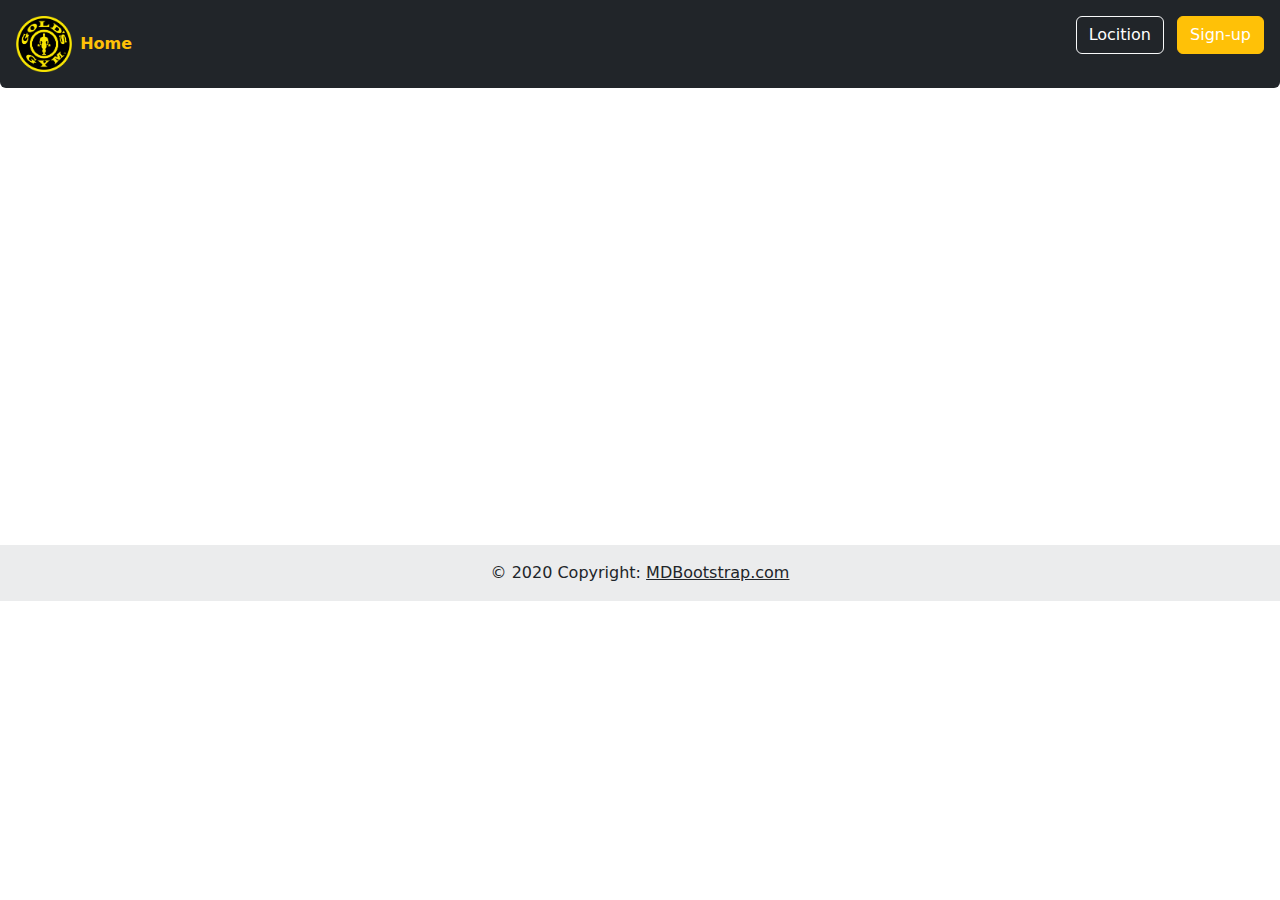
<file: OurLoction.html>
<!DOCTYPE html>
<html lang="en">
  <head>
    <meta charset="UTF-8" />
    <meta name="viewport" content="width=device-width, initial-scale=1.0" />
    <link rel="stylesheet" href="./Index.css" />
    <link
      rel="stylesheet"
      href="./boot/bootstrap-5.3.3-dist/css/bootstrap.css"
    />
    <link
      rel="stylesheet"
      href="./boot/bootstrap-5.3.3-dist/css/bootstrap.min.css"
    />
    <title>Document</title>
  </head>
  <body>
    <header
      class="p-3 text-bg-dark rounded-bottom-2 position-sticky top-0 z-3 d-flex justify-content-between"
    >
      <div class="w-50 d-flex align-items-center">
        <img width="9%" src="./imges/pngegg.png" alt="" />
        <a href="#" class="nav-link px-2 text-warning fw-bold">Home</a>
      </div>

      <div class="text-end gap-3 w-25">
        <button type="button" class="btn btn-outline-light me-2">
          <a class="text-decoration-none text-white" href="./OurLoction.html">
            Locition
          </a>
        </button>
        <button type="button" class="btn btn-warning">
          <a class="text-decoration-none text-white" href="./ContectUS.html">
            Sign-up
          </a>
        </button>
      </div>
    </header>
    <iframe
      src="https://www.google.com/maps/embed?pb=!1m18!1m12!1m3!1d879135.449553002!2d31.455888534818886!3d30.60229793997679!2m3!1f0!2f0!3f0!3m2!1i1024!2i768!4f13.1!3m3!1m2!1s0x145847cce4fe3e83%3A0x7d144c6dad33d7ec!2sGold&#39;s%20Gym%20Maadi!5e0!3m2!1sar!2seg!4v1715392265517!5m2!1sar!2seg"
      width="600"
      height="450"
      style="border: 0"
      allowfullscreen=""
      loading="lazy"
      referrerpolicy="no-referrer-when-downgrade"
    ></iframe>
    <footer class="bg-body-tertiary text-center text-lg-start">
      <!-- Copyright -->
      <div
        class="text-center p-3"
        style="background-color: rgba(0, 0, 0, 0.05)"
      >
        © 2020 Copyright:
        <a class="text-body" href="https://mdbootstrap.com/">MDBootstrap.com</a>
      </div>
      <!-- Copyright -->
    </footer>
    <script src="./boot/bootstrap-5.3.3-dist/js/bootstrap.bundle.min.js"></script>
  </body>
</html>
</file>
<file: Index.css>
.image {
  height: 89vh;
  background-repeat: no-repeat;
  background-size: contain;
  background-image: url("https://www.goldsgym.com/wp-content/uploads/sites/1/2024/02/Built-by-Golds-Serious-Traning-Brand-Hero-1024x438-JPG.jpg");
}

#img {
  width: 30%;
}
#inside {
  margin-top: 6em;
}
@media (min-width: 300px) and (max-width: 1199.98px) {
  .image {
    height: 50vh;
    background-repeat: no-repeat;
    background-size: contain;
    background-image: url("https://www.goldsgym.com/wp-content/uploads/sites/1/2024/02/Built-by-Golds-Serious-Traning-Brand-Hero-1024x438-JPG.jpg");
  }
  #img {
    width: 20%;
  }
  #inside {
    margin-top: 2em;
  }
  #svg {
    width: 20%;
  }
}
#color {
  background-color: #252233;
}
</file>
